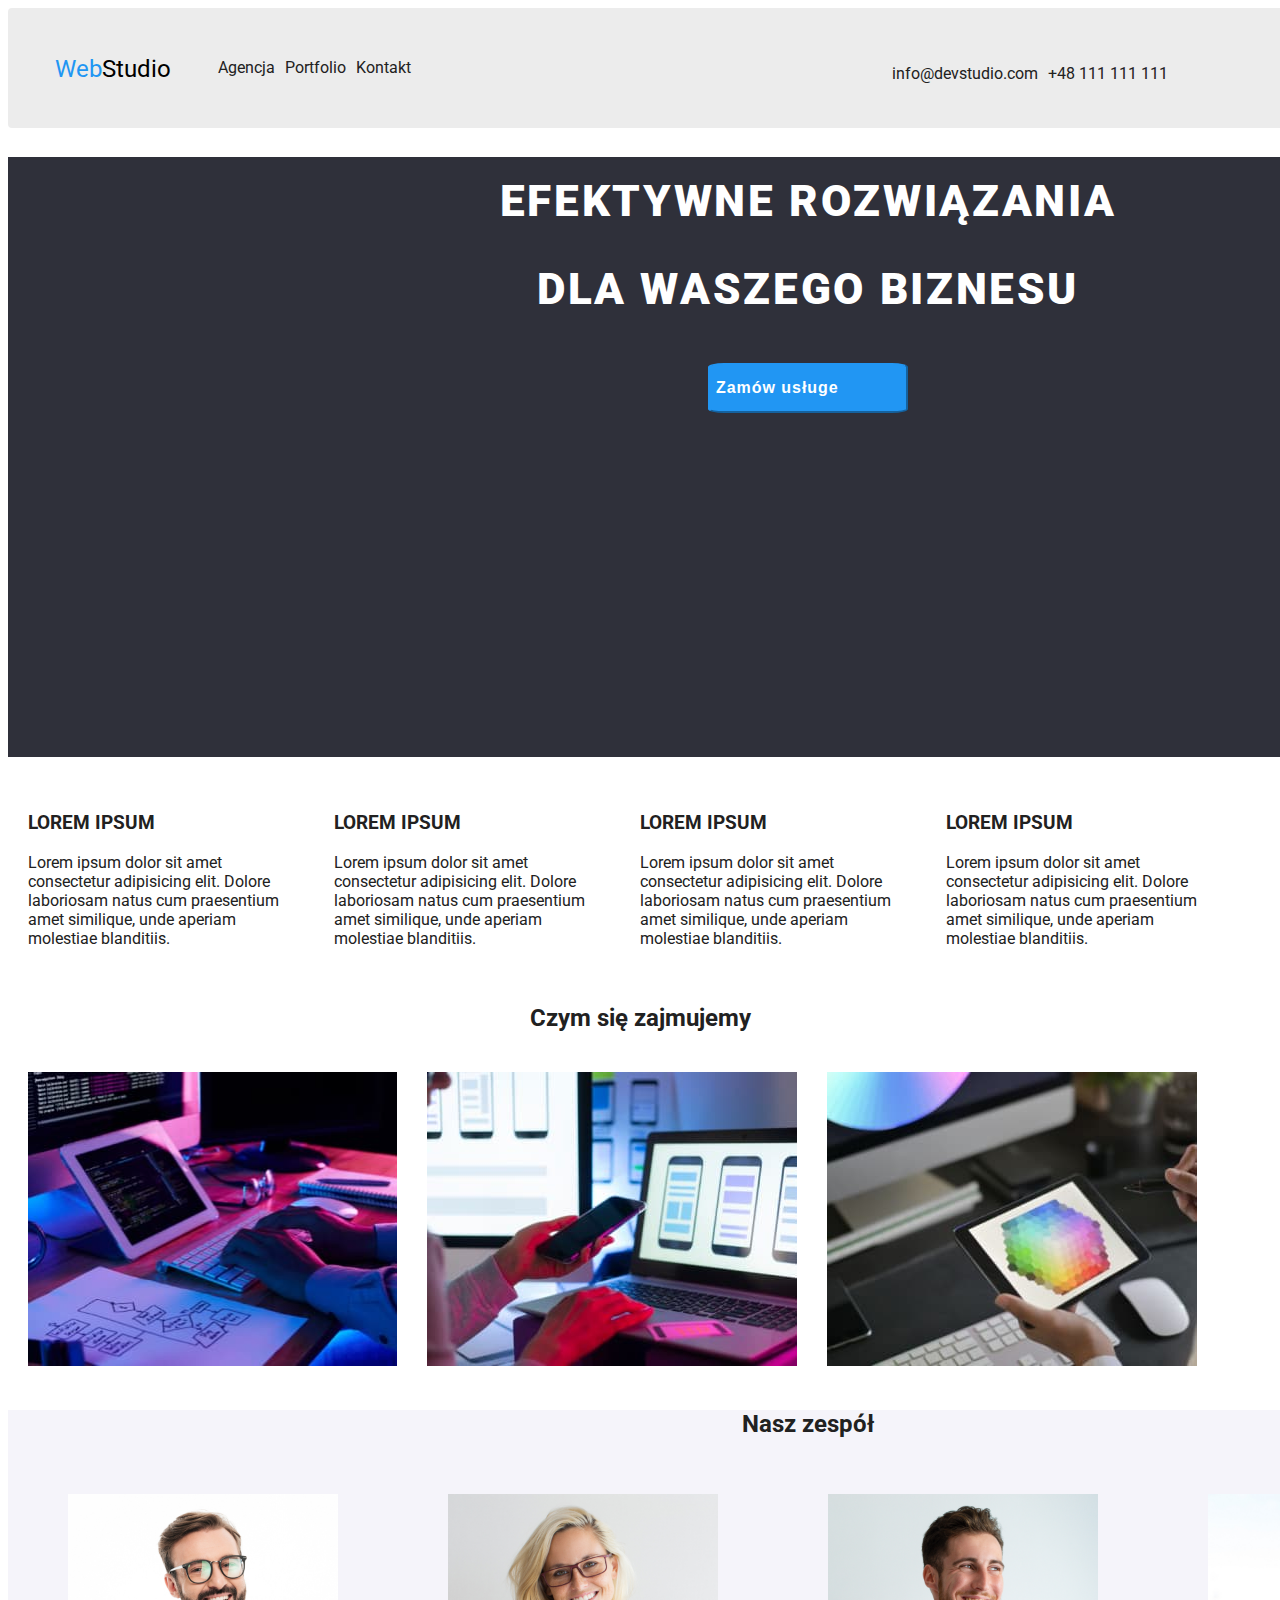
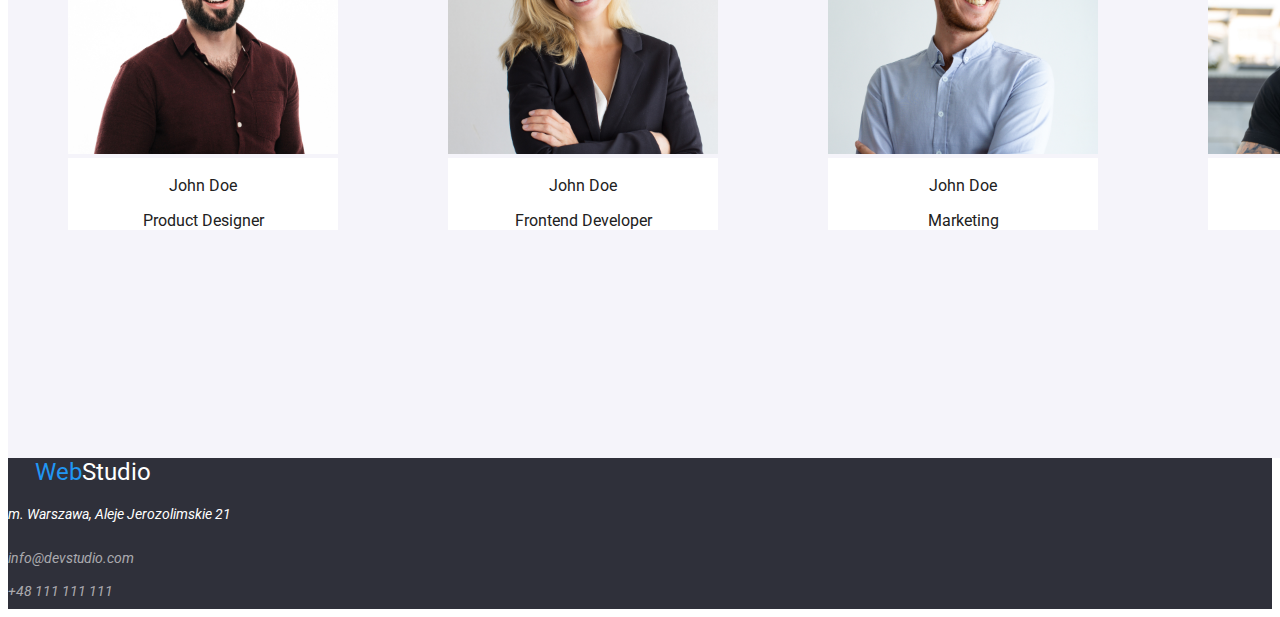
<file: index.html>
<!DOCTYPE html>
<html lang="pl">
  <head>
    <meta charset="UTF-8" />
    <meta http-equiv="X-UA-Compatible" content="IE=edge" />
    <meta name="viewport" content="width=device-width, initial-scale=1.0" />
    <link rel="preconnect" href="https://fonts.googleapis.com" />
    <link rel="preconnect" href="https://fonts.gstatic.com" crossorigin />
    <link
      href="https://fonts.googleapis.com/css2?family=Roboto:wght@400;500;700;900&display=swap"
      rel="stylesheet"
    />

    <link
      href="https://fonts.googleapis.com/css2?family=Raleway:wght@700&display=swap"
      rel="stylesheet"
    />

    <link rel="stylesheet" href="./css/styles.css" />
    <link rel="stylesheet" href="portfolio.html" />
    <title>Document_1</title>
  </head>
  <body>
    <header class="header_block">
      <a href="/" class="logo"><span class="blue">Web</span>Studio</a>
      <nav>
        <ul class="list_header">
          <li><a href="/agencja" class="link"> Agencja </a></li>
          <li><a href="/portfolio.html" class="link"> Portfolio </a></li>
          <li><a href="/kontakt" class="link"> Kontakt </a></li>
        </ul>
      </nav>
      <ul class="list_header">
        <li>
          <a href="info@devstudio.com" class="link">info@devstudio.com</a>
        </li>
        <li><a href="+48111111111" class="link">+48 111 111 111</a></li>
      </ul>
    </header>

    <main>
      <section class="section1">
        <h1 class="headline_h1">
          EFEKTYWNE ROZWIĄZANIA<br />DLA WASZEGO BIZNESU
        </h1>
        <button type="button" class="button_main">Zamów usługe</button>
      </section>
      <section>
        <ul class="list_main">
          <li>
            <h3>LOREM IPSUM</h3>
            <p>
              Lorem ipsum dolor sit amet consectetur adipisicing elit. Dolore
              laboriosam natus cum praesentium amet similique, unde aperiam
              molestiae blanditiis.
            </p>
          </li>
          <li>
            <h3>LOREM IPSUM</h3>
            <p>
              Lorem ipsum dolor sit amet consectetur adipisicing elit. Dolore
              laboriosam natus cum praesentium amet similique, unde aperiam
              molestiae blanditiis.
            </p>
          </li>
          <li>
            <h3>LOREM IPSUM</h3>
            <p>
              Lorem ipsum dolor sit amet consectetur adipisicing elit. Dolore
              laboriosam natus cum praesentium amet similique, unde aperiam
              molestiae blanditiis.
            </p>
          </li>
          <li>
            <h3>LOREM IPSUM</h3>
            <p>
              Lorem ipsum dolor sit amet consectetur adipisicing elit. Dolore
              laboriosam natus cum praesentium amet similique, unde aperiam
              molestiae blanditiis.
            </p>
          </li>
        </ul>
      </section>
      <section>
        <h2 class="headline_h2">Czym się zajmujemy</h2>
        <ul class="list_main">
          <li>
            <img
              src="images/img1.jpg"
              alt="Osoba pisząca na klawiaturze"
              width="369"
              height="294"
            />
          </li>
          <li>
            <img
              src="images/img2.jpg"
              alt="Osoba z telefonem przed laptopem"
              width="370"
              height="294"
            />
          </li>
          <li>
            <img
              src="images/box3.jpg"
              alt="Osoba z ipad'em"
              width="370"
              height="294"
            />
          </li>
        </ul>
      </section>
      <section class="pictures-human">
        <h2 class="headline_h2">Nasz zespół</h2>
        <ul class="list_main">
          <li>
            <figure>
              <img
                class="picture"
                src="images/img-4.jpg"
                alt="John Doe"
                width="270"
                height="260"
              />
              <figcaption class="inf_picture">
                <p>John Doe</p>
                <p>Product Designer</p>
              </figcaption>
            </figure>
          </li>
          <li>
            <figure>
              <img
                src="images/img-1.jpg"
                alt="John Doe"
                width="270"
                height="260"
              />
              <figcaption class="inf_picture">
                <p>John Doe</p>
                <p>Frontend Developer</p>
              </figcaption>
            </figure>
          </li>
          <li>
            <figure>
              <img
                src="images/img-2.jpg"
                alt="John Doe"
                width="270"
                height="260"
              />
              <figcaption class="inf_picture">
                <p>John Doe</p>
                <p>Marketing</p>
              </figcaption>
            </figure>
          </li>
          <li>
            <figure>
              <img
                src="images/img-3.jpg"
                alt="John Doe"
                width="270"
                height="260"
              />
              <figcaption class="inf_picture">
                <p>John Doe</p>
                <p>UI Designer</p>
              </figcaption>
            </figure>
          </li>
        </ul>
      </section>
    </main>

    <footer class="footer_block">
      <a href="/" class="logo"><span class="blue">Web</span>Studio</a>

      <address>
        <p>m. Warszawa, Aleje Jerozolimskie 21</p>
        <a href="info@devstudio.com" class="link">info@devstudio.com</a><br />
        <a href="+48111111111" class="link">+48 111 111 111</a>
      </address>
    </footer>
  </body>
</html>
</file>
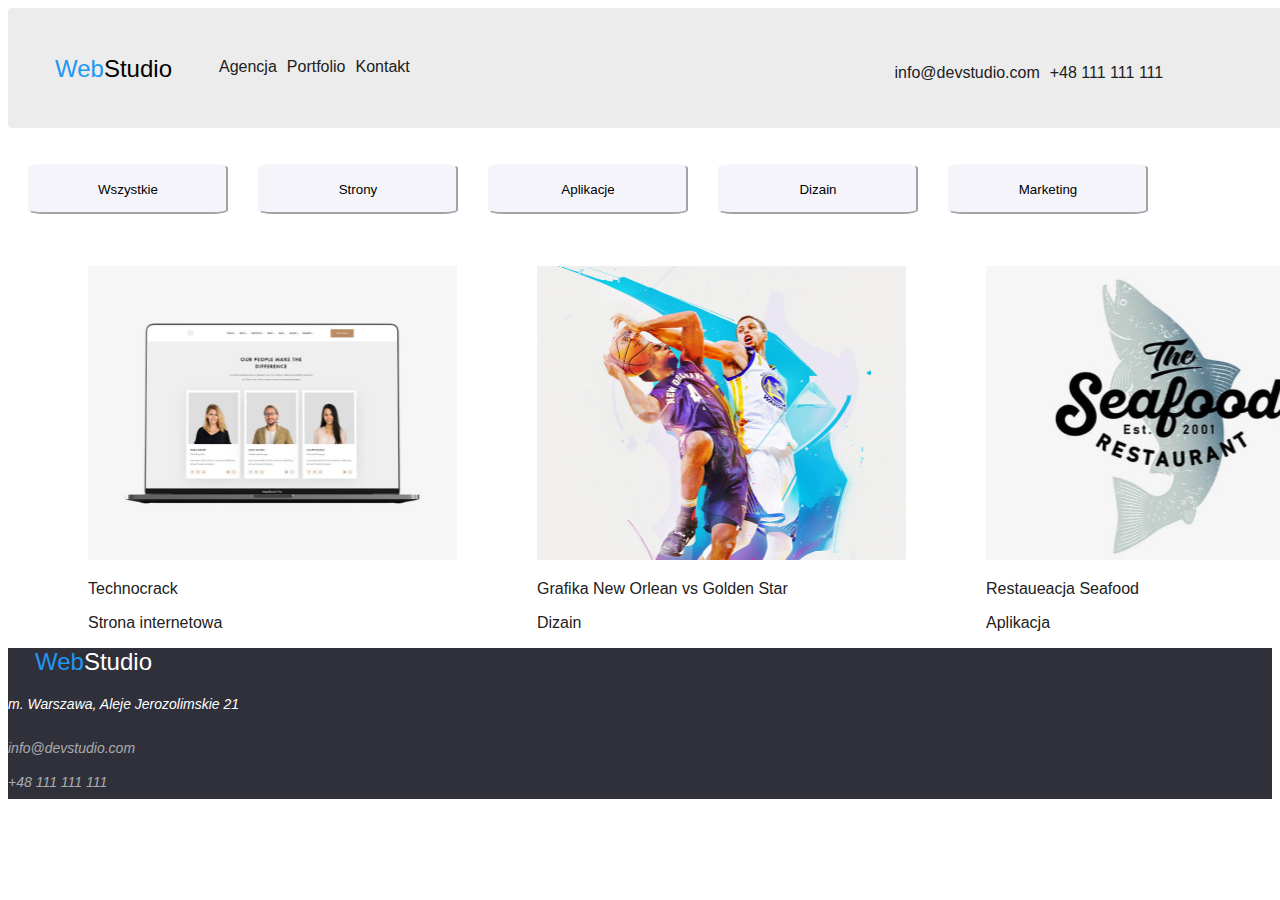
<file: portfolio.html>
<!DOCTYPE html>
<html lang="pl">
  <head>
    <title>Portfolio</title>
    <link rel="stylesheet" href="./css/styles.css" />
  </head>
  <body>
    <header class="header_block">
      <a href="/" class="logo"><span class="blue">Web</span>Studio</a>
      <nav>
        <ul class="list_header">
          <li><a href="/agencja" class="link">Agencja</a></li>
          <li><a href="/portfolio.html" class="link">Portfolio</a></li>
          <li><a href="/kontakt" class="link">Kontakt</a></li>
        </ul>
      </nav>
      <ul class="list_header">
        <li>
          <a href="info@devstudio.com" class="link">info@devstudio.com</a>
        </li>
        <li><a href="+48111111111" class="link">+48 111 111 111</a></li>
      </ul>
    </header>

    <main>
      <section>
        <ul class="list_main">
          <li>
            <button type="button" class="button_portfolio">Wszystkie</button>
          </li>
          <li>
            <button type="button" class="button_portfolio">Strony</button>
          </li>
          <li>
            <button type="button" class="button_portfolio">Aplikacje</button>
          </li>
          <li>
            <button type="button" class="button_portfolio">Dizain</button>
          </li>
          <li>
            <button type="button" class="button_portfolio">Marketing</button>
          </li>
        </ul>
      </section>
      <section class="section4">
        <ul class="list_block">
          <li>
            <figure>
              <img
                src="images/img-3_5.jpg"
                alt="Zdjęcie monitora"
                width="369"
                height="294"
              />
              <figcaption>
                <p>Technocrack</p>
                <p>Strona internetowa</p>
              </figcaption>
            </figure>
          </li>

          <li>
            <figure>
              <img
                src="images/img-5.jpg"
                alt="Zdjęcie monitora"
                width="369"
                height="294"
              />
              <figcaption>
                <p>Grafika New Orlean vs Golden Star</p>
                <p>Dizain</p>
              </figcaption>
            </figure>
          </li>
          <li>
            <figure>
              <img
                src="images/img-6.jpg"
                alt="Zdjęcie monitora"
                width="369"
                height="294"
              />
              <figcaption>
                <p>Restaueacja Seafood</p>
                <p>Aplikacja</p>
              </figcaption>
            </figure>
          </li>
          <li>
            <figure>
              <img
                src="images/img-7.jpg"
                alt="Zdjęcie monitora"
                width="369"
                height="294"
              />
              <figcaption>
                <p>Projekt Prime</p>
                <p>Marketing</p>
              </figcaption>
            </figure>
          </li>
          <li>
            <figure>
              <img
                src="images/img-8.jpg"
                alt="Zdjęcie monitora"
                width="369"
                height="294"
              />
              <figcaption>
                <p>Projekt Boxes</p>
                <p>Aplikacja</p>
              </figcaption>
            </figure>
          </li>
          <li>
            <figure>
              <img
                src="images/img-9.jpg"
                alt="Zdjęcie monitora"
                width="369"
                height="294"
              />
              <figcaption>
                <p>Inspiration has no borders</p>
                <p>Strona internetowa</p>
              </figcaption>
            </figure>
          </li>
          <li>
            <figure>
              <img
                src="images/img-10.jpg"
                alt="Zdjęcie monitora"
                width="369"
                height="294"
              />
              <figcaption>
                <p>Magazyn Limited Edition</p>
                <p>Dizain</p>
              </figcaption>
            </figure>
          </li>
          <li>
            <figure>
              <img
                src="images/img-11.jpg"
                alt="Zdjęcie monitora"
                width="369"
                height="294"
              />
              <figcaption>
                <p>Projekt LAB</p>
                <p>Marketing</p>
              </figcaption>
            </figure>
          </li>
          <li>
            <figure>
              <img
                src="images/img-12.jpg"
                alt="Zdjęcie monitora"
                width="369"
                height="294"
              />
              <figcaption>
                <p>Growing Buisness</p>
                <p>Aplikacja</p>
              </figcaption>
            </figure>
          </li>
        </ul>
      </section>
    </main>

    <footer class="footer_block">
      <a href="/" class="logo"><span class="blue">Web</span>Studio</a>

      <address>
        <p>m. Warszawa, Aleje Jerozolimskie 21</p>
        <a href="info@devstudio.com" class="link">info@devstudio.com</a><br />
        <a href="+48111111111" class="link">+48 111 111 111</a>
      </address>
    </footer>
  </body>
</html>
</file>
<file: css/styles.css>
body{
    font-family:'Roboto','Verdana', 'Tahoma', sans-serif;
}

:root{
    color: #212121;
}

.header_block{
    background-color: #ECECEC;
    width: 1600px;
    height: 80px;
    left: 0px;
    top: 0px;
    display: flex;
        list-style-type: none;
        margin: auto;
        padding: 20px;
        border-radius: 4px;
}

.footer_block{
    background-color: #2F303A;
    color: #FFFFFF;
}

.section1{
    width: 1600px;
    height: 600px;
    left: 0px;
    top: 80px;
    background-color: #2F303A;
}



.logo{
    text-decoration: none;
    font-size: 24px;
    margin: 10px;
    padding: 17px;
    color: #000000;
}
.footer_block .logo{
    color: #FFFFFF;
}


.pictures-human{
   background-color:#F5F4FA;
    width: 1600px;
    height: 648px;
    left: 0px;
    top: 1449px;


}

.section4{
    display: flex;
    list-style-type: none;
}

.link{
    text-decoration: none;
    cursor: pointer;
    color: #212121;

}

.footer_block .link{
    color: rgba(255, 255, 255, 0.6);
    font-size: 14px;
    line-height: 2.4;
}

.footer_block p{
    font-size: 14px;
    line-height: 2;
}

.link:hover {
    color: #2196F3;
}

.button_main{
     width: 200px;
    height: 50px;
    left: 700px;        
    top: 430px;
    color: #FFFFFF;
    background-color: #2196F3;
    border-color: #2196F3;
    border-radius: 8%;
    margin: auto;
    font-weight: 700;
    font-size: 16px;
    display: flex;
    align-items: center;
    text-align: center;
    letter-spacing: 0.06em;

       
}
.button_portfolio {
    width: 200px;
    height: 50px;
    left: 700px;
    top: 430px;
    background-color: #F5F4FA;
    position: center;
    border-color: #F5F4FA;
    border-radius: 8%;
    

}
.button_portfolio:hover{
    color: #FFFFFF;
    background-color: #2196F3;
    border-color: #2196F3;
}

.headline_h1 {
    color:#FFFFFF;
    text-align:center;
    line-height: 2;
    font-weight: 900;
    font-size: 44px;
    text-align: center;
    letter-spacing: 0.06em;
    text-transform: uppercase;

}

.headline_h2 {
    text-align: center;
}

.list_header{
    display: flex;
    list-style-type: none;
    margin: auto;
    padding: 20px;
    border-radius: 4px;


}

.list_header li{
    margin-right: 10px;
    margin-top: 10px;
}

.list_main{
    display: flex;
    list-style-type: none;
    padding: 20px;
    border-radius: 4px;
}

.list_main li{
    margin-left: 0%;
    margin-right: 30px;
}

.picture{
    padding-bottom: 0px;
    margin-bottom: 0px;
}


.list_block{
    display: flex;
    list-style-type: none;
    margin: auto;

}

.inf_picture{
    background-color: #FFFFFF;
    margin-top: auto;
    padding-top: 1%;
    text-align: center;
}

.blue{
    color:#2196F3;
}
</file>
